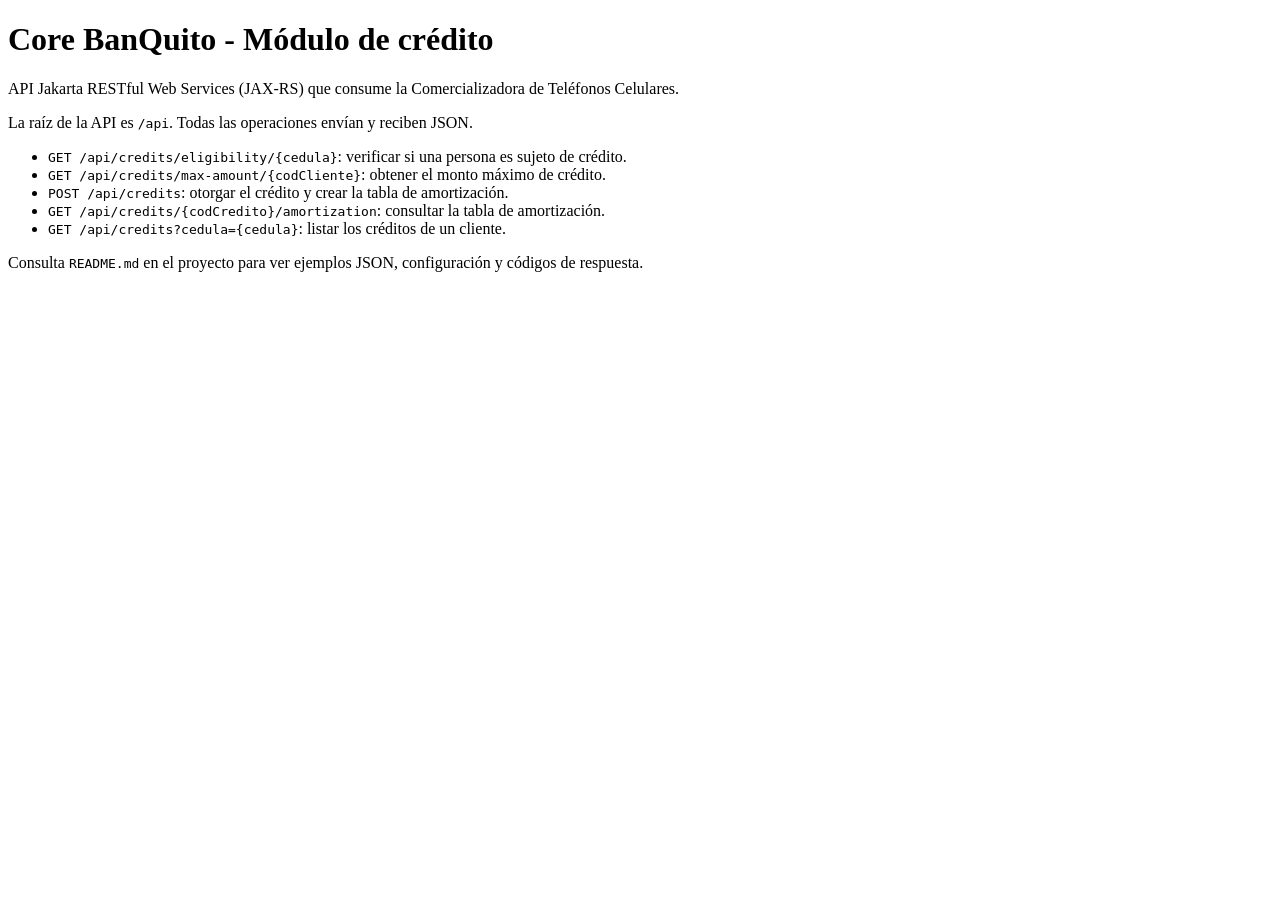
<file: EXAMEN PAO202651_RESTFULL_JAVA_CONBDD_NRC36883_GR09/04. SERVIDOR/WS_BANQUITO_JAVA_REST/src/main/webapp/index.html>
<!DOCTYPE html>
<html lang="es">
    <head>
        <title>Core BanQuito - Módulo de crédito</title>
        <meta charset="UTF-8">
        <meta name="viewport" content="width=device-width, initial-scale=1">
    </head>
    <body>
        <main>
            <h1>Core BanQuito - Módulo de crédito</h1>
            <p>API Jakarta RESTful Web Services (JAX-RS) que consume la Comercializadora de Teléfonos Celulares.</p>
            <p>La raíz de la API es <code>/api</code>. Todas las operaciones envían y reciben JSON.</p>
            <ul>
                <li><code>GET /api/credits/eligibility/{cedula}</code>: verificar si una persona es sujeto de crédito.</li>
                <li><code>GET /api/credits/max-amount/{codCliente}</code>: obtener el monto máximo de crédito.</li>
                <li><code>POST /api/credits</code>: otorgar el crédito y crear la tabla de amortización.</li>
                <li><code>GET /api/credits/{codCredito}/amortization</code>: consultar la tabla de amortización.</li>
                <li><code>GET /api/credits?cedula={cedula}</code>: listar los créditos de un cliente.</li>
            </ul>
            <p>Consulta <code>README.md</code> en el proyecto para ver ejemplos JSON, configuración y códigos de respuesta.</p>
        </main>
    </body>
</html>
</file>
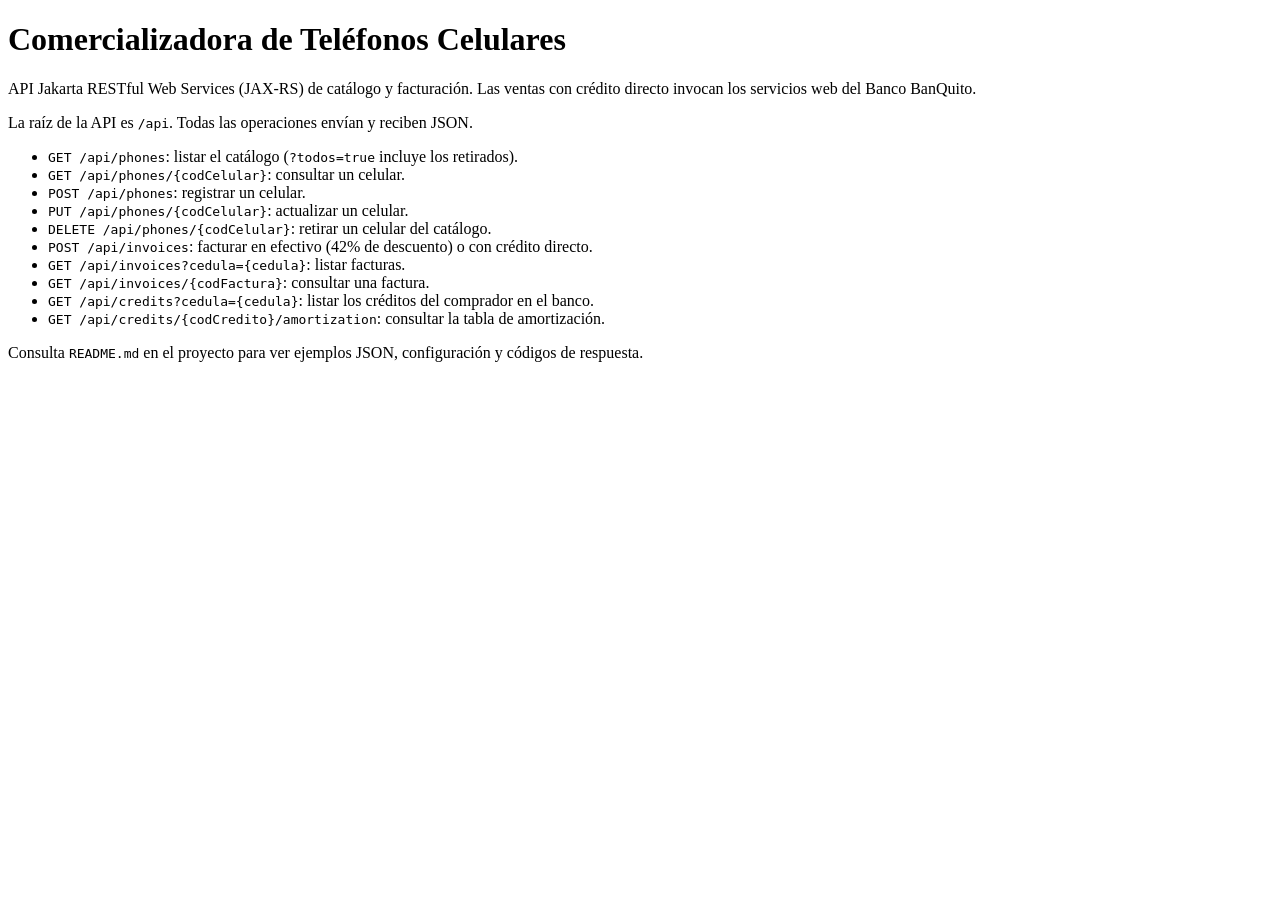
<file: EXAMEN PAO202651_RESTFULL_JAVA_CONBDD_NRC36883_GR09/04. SERVIDOR/WS_COM_CEL_JAVA_REST/src/main/webapp/index.html>
<!DOCTYPE html>
<html lang="es">
    <head>
        <title>Comercializadora de Teléfonos Celulares</title>
        <meta charset="UTF-8">
        <meta name="viewport" content="width=device-width, initial-scale=1">
    </head>
    <body>
        <main>
            <h1>Comercializadora de Teléfonos Celulares</h1>
            <p>API Jakarta RESTful Web Services (JAX-RS) de catálogo y facturación. Las ventas con crédito directo invocan los servicios web del Banco BanQuito.</p>
            <p>La raíz de la API es <code>/api</code>. Todas las operaciones envían y reciben JSON.</p>
            <ul>
                <li><code>GET /api/phones</code>: listar el catálogo (<code>?todos=true</code> incluye los retirados).</li>
                <li><code>GET /api/phones/{codCelular}</code>: consultar un celular.</li>
                <li><code>POST /api/phones</code>: registrar un celular.</li>
                <li><code>PUT /api/phones/{codCelular}</code>: actualizar un celular.</li>
                <li><code>DELETE /api/phones/{codCelular}</code>: retirar un celular del catálogo.</li>
                <li><code>POST /api/invoices</code>: facturar en efectivo (42% de descuento) o con crédito directo.</li>
                <li><code>GET /api/invoices?cedula={cedula}</code>: listar facturas.</li>
                <li><code>GET /api/invoices/{codFactura}</code>: consultar una factura.</li>
                <li><code>GET /api/credits?cedula={cedula}</code>: listar los créditos del comprador en el banco.</li>
                <li><code>GET /api/credits/{codCredito}/amortization</code>: consultar la tabla de amortización.</li>
            </ul>
            <p>Consulta <code>README.md</code> en el proyecto para ver ejemplos JSON, configuración y códigos de respuesta.</p>
        </main>
    </body>
</html>
</file>
